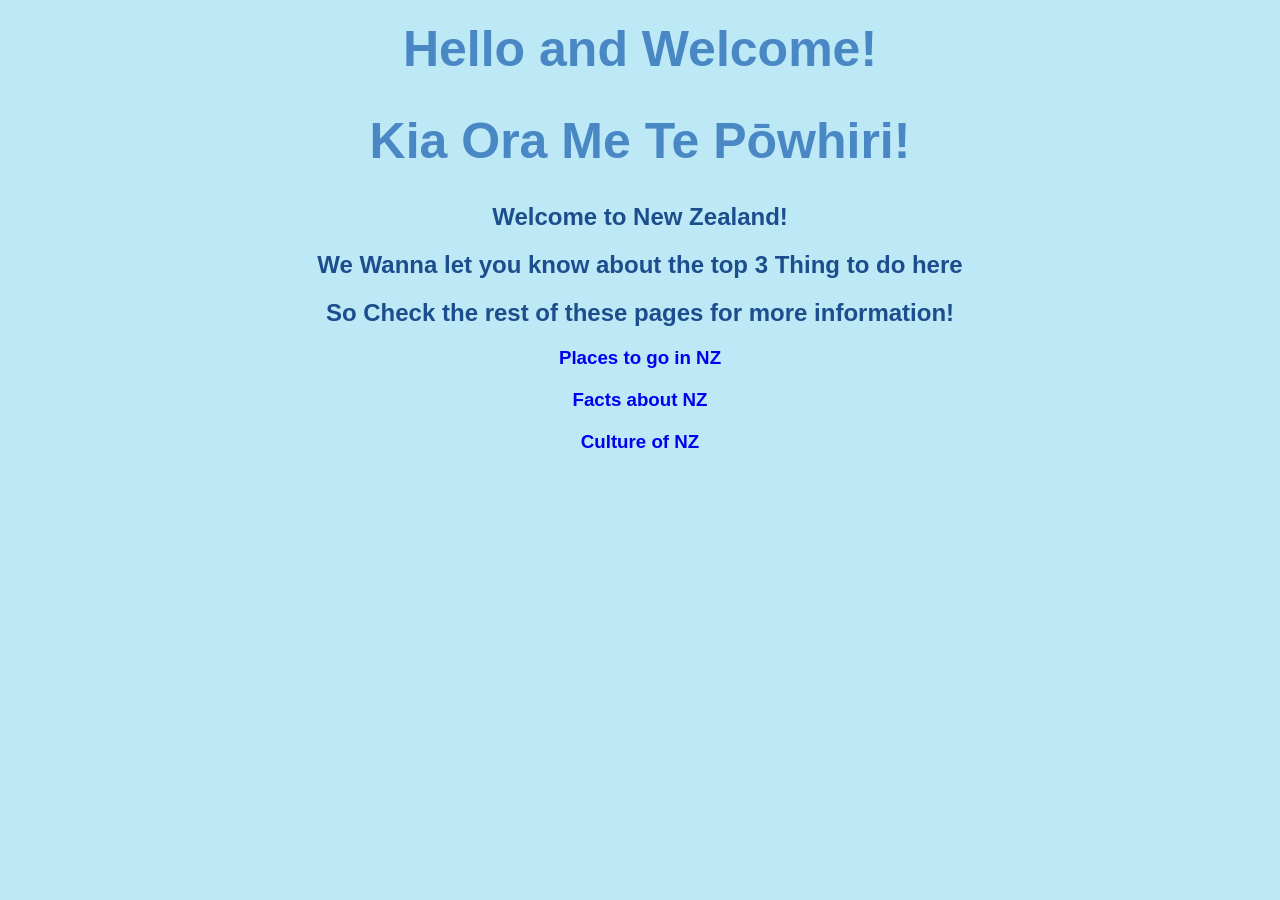
<file: Index.html>
<!DOCTYPE html>
<html lang="en">
<head>
    <meta charset="UTF-8">
    <meta name="viewport" content="width=device-width, initial-scale=1.0">
    <title>Top 3 Things To Do In NZ</title>
    <link rel="stylesheet" href="style.css">
</head>
<body>
    <h1>Hello and Welcome!</h1><h1>Kia Ora Me Te Pōwhiri!</h1>
    <h2>Welcome to New Zealand!</h2>
    <h2>We Wanna let you know about the top 3 Thing to do here</h2>
    <h2>So Check the rest of these pages for more information!</h2>
    <div><h3><a href="places.html">Places to go in NZ</h3></div>    <div><h3><a href="facts.html">Facts about NZ</h3></div> <div><h3><a href="culture.html">Culture of NZ</h3></div>
</body>
</html>
</file>
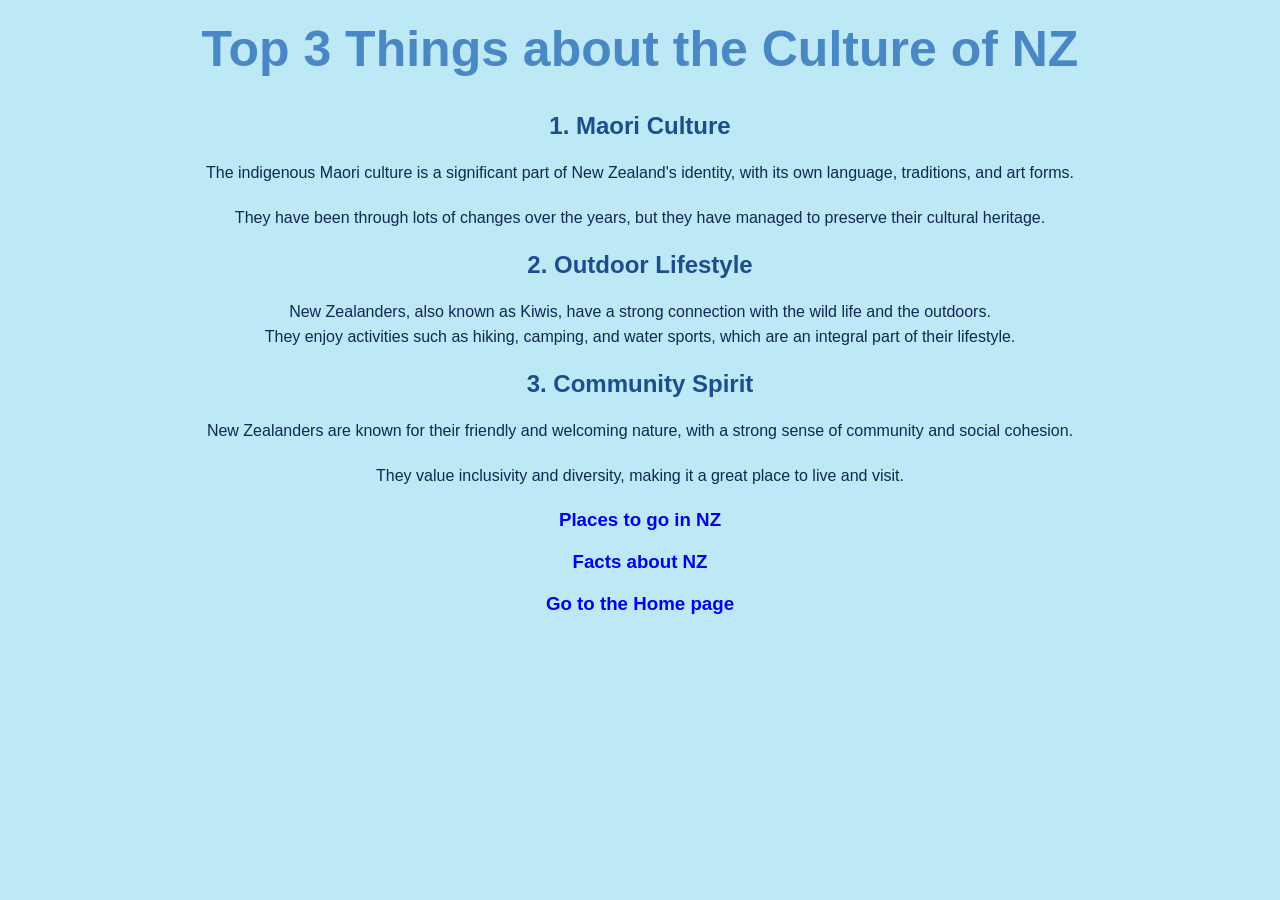
<file: culture.html>
<!DOCTYPE html>
<html lang="en">
<head>
    <meta charset="UTF-8">
    <meta name="viewport" content="width=device-width, initial-scale=1.0">
    <title>Culture of NZ</title>
    <link rel="stylesheet" href="style.css">
</head>
<body>
    <H1>Top 3 Things about the Culture of NZ</H1>
    <h2>1. Maori Culture</h2>
    <p>The indigenous Maori culture is a significant part of New Zealand's identity, with its own language, traditions, and art forms.</p>
    <p>They have been through lots of changes over the years, but they have managed to preserve their cultural heritage.</p>
    <h2>2. Outdoor Lifestyle</h2>
    <p>New Zealanders, also known as Kiwis, have a strong connection with the wild life and the outdoors.<br>
    They enjoy activities such as hiking, camping, and water sports, which are an integral part of their lifestyle.</p>
    <h2>3. Community Spirit</h2>
    <p>New Zealanders are known for their friendly and welcoming nature, with a strong sense of community and social cohesion.</p>
    <p>They value inclusivity and diversity, making it a great place to live and visit.</p>
        <div><h3><a href="places.html">Places to go in NZ</a></h3></div>    <div><h3><a href="facts.html">Facts about NZ</a></h3></div> <div><h3><a href="Index.html">Go to the Home page</a></h3></div>
</body>
</html>
</file>
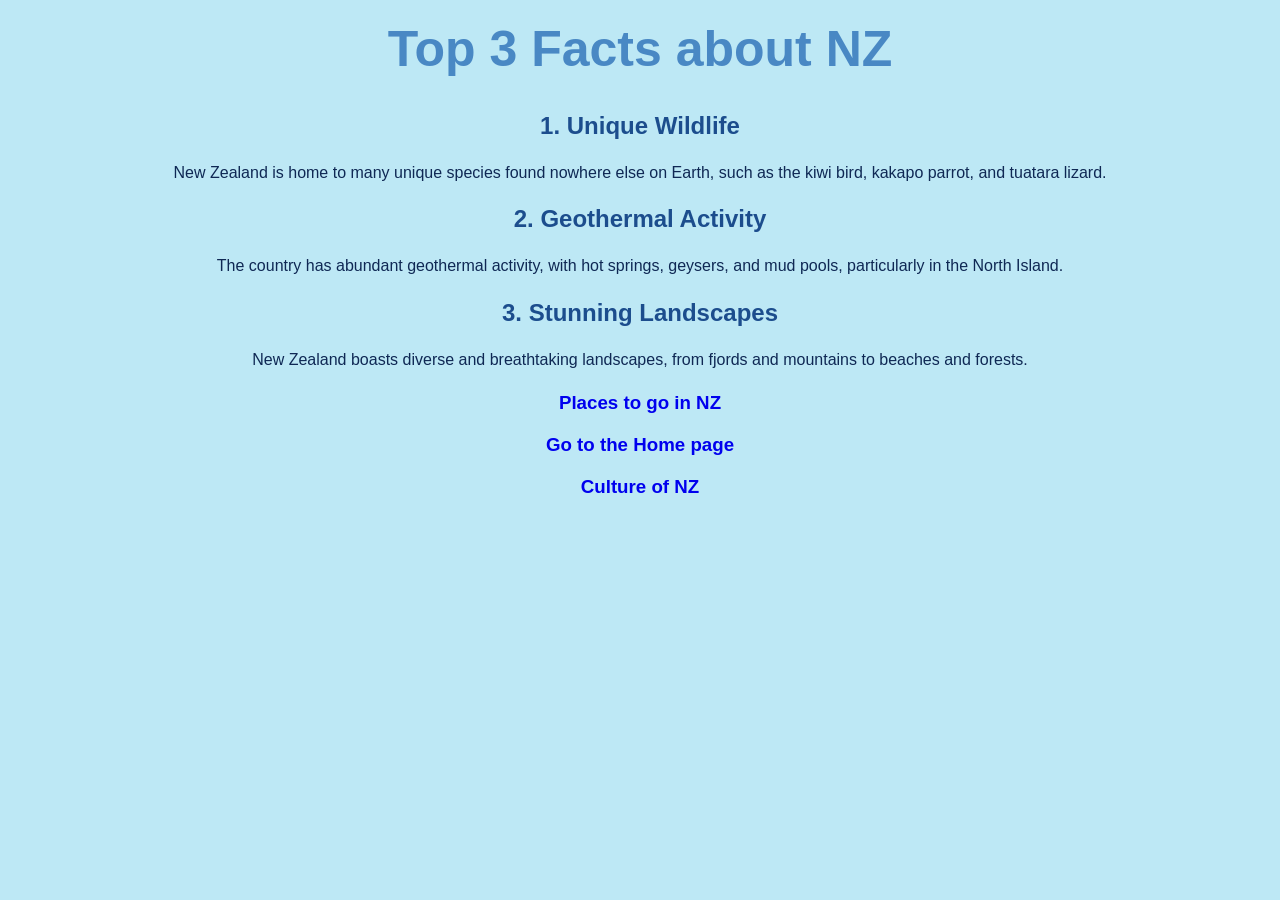
<file: Facts.html>
<!DOCTYPE html>
<html lang="en">
<head>
    <meta charset="UTF-8">
    <meta name="viewport" content="width=device-width, initial-scale=1.0">
    <title>Top 3 Facts about NZ</title>
    <link rel="stylesheet" href="style.css">
</head>
<body>
    <h1>Top 3 Facts about NZ</h1>
    <h2>1. Unique Wildlife</h2>
    <p>New Zealand is home to many unique species found nowhere else on Earth, such as the kiwi bird, kakapo parrot, and tuatara lizard.</p>
    <h2>2. Geothermal Activity</h2>
    <p>The country has abundant geothermal activity, with hot springs, geysers, and mud pools, particularly in the North Island.</p>
    <h2>3. Stunning Landscapes</h2>
    <p>New Zealand boasts diverse and breathtaking landscapes, from fjords and mountains to beaches and forests.</p>
        <div><h3><a href="places.html">Places to go in NZ</a></h3></div>    <div><h3><a href="Index.html">Go to the Home page</a></h3></div> <div><h3><a href="culture.html">Culture of NZ</a></h3></div>
</body>
</html>
</file>
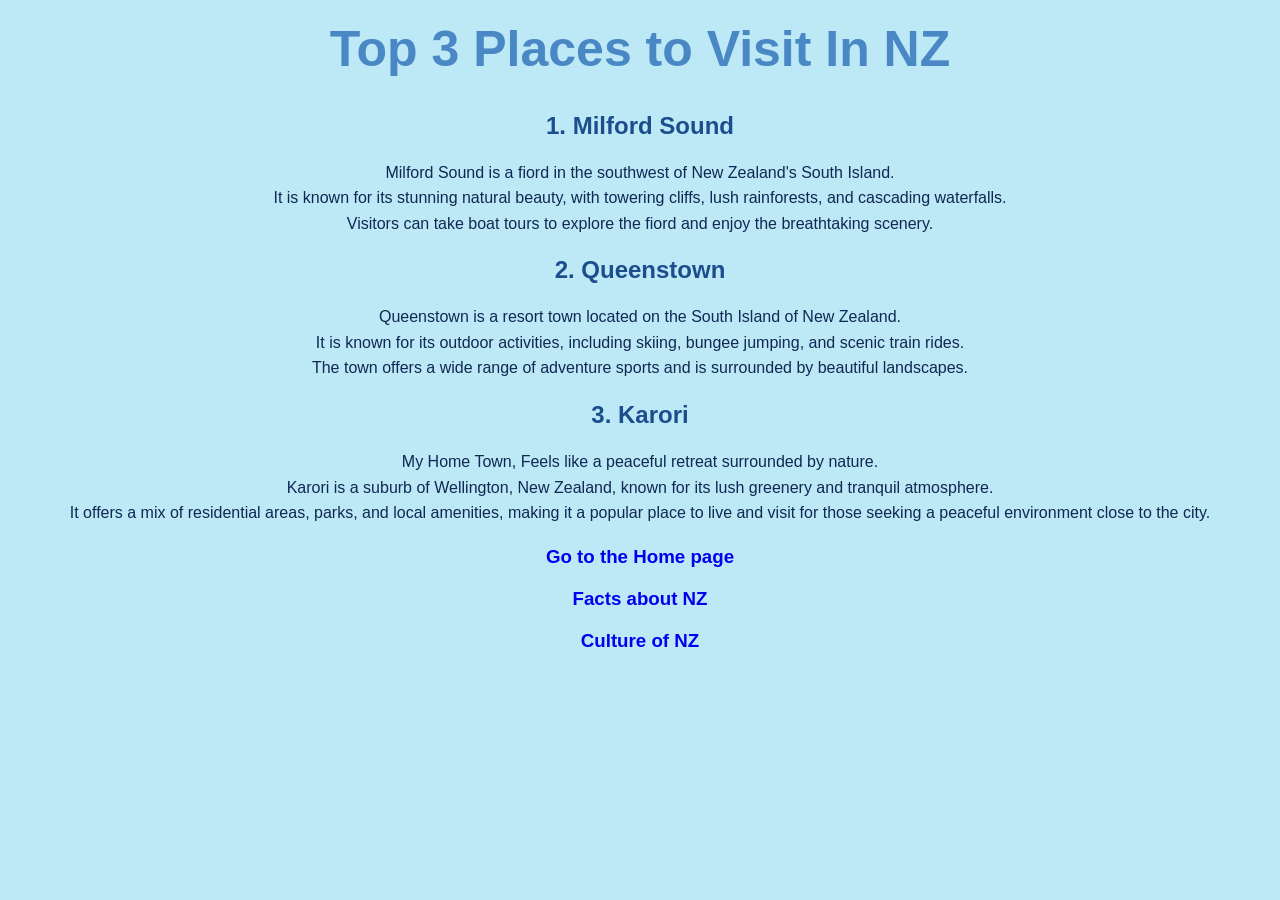
<file: places.html>
<!DOCTYPE html>
<html lang="en">
<head>
    <meta charset="UTF-8">
    <meta name="viewport" content="width=device-width, initial-scale=1.0">
    <title>Top 3 Places to Visit In NZ</title>
    <link rel="stylesheet" href="style.css">
</head>
<body>
    <h1>Top 3 Places to Visit In NZ</h1>
    <h2>1. Milford Sound</h2>
    <p>Milford Sound is a fiord in the southwest of New Zealand's South Island.<br>
    It is known for its stunning natural beauty, with towering cliffs, lush rainforests, and cascading waterfalls.<br>
    Visitors can take boat tours to explore the fiord and enjoy the breathtaking scenery.</p>
    <h2>2. Queenstown</h2>
    <p>Queenstown is a resort town located on the South Island of New Zealand.<br>
    It is known for its outdoor activities, including skiing, bungee jumping, and scenic train rides.<br>
    The town offers a wide range of adventure sports and is surrounded by beautiful landscapes.</p>
    <h2>3. Karori</h2>
    <p>My Home Town, Feels like a peaceful retreat surrounded by nature.<br>
    Karori is a suburb of Wellington, New Zealand, known for its lush greenery and tranquil atmosphere.<br>
    It offers a mix of residential areas, parks, and local amenities, making it a popular place to live and visit for those seeking a peaceful environment close to the city.</p>
        <div><h3><a href="Index.html">Go to the Home page</a></h3></div>    <div><h3><a href="facts.html">Facts about NZ</a></h3></div> <div><h3><a href="culture.html">Culture of NZ</a></h3></div>
</body>
</html>
</file>
<file: style.css>
body {
    font-family: Arial, sans-serif;
    margin: 0;
    padding: 0;
    background-color: #BDE8F5;
    text-align: center;
}
h1 {
    margin-top: 20px;
    font-size: 50px;
    color: #4988C4;
}
h2 {
    margin-top: 20px;
    color: #1C4D8D;
}
p {
    margin: 20px;
    line-height: 1.6;
    color: #0F2854;
}
h3 {
    margin-top: 20px;
    color: #1b558c;
}
a {
    text-decoration: none;
}
a :visited {
    color: #1C4D8D;
}
a :hover {
    color: #4988C4;
}
</file>
